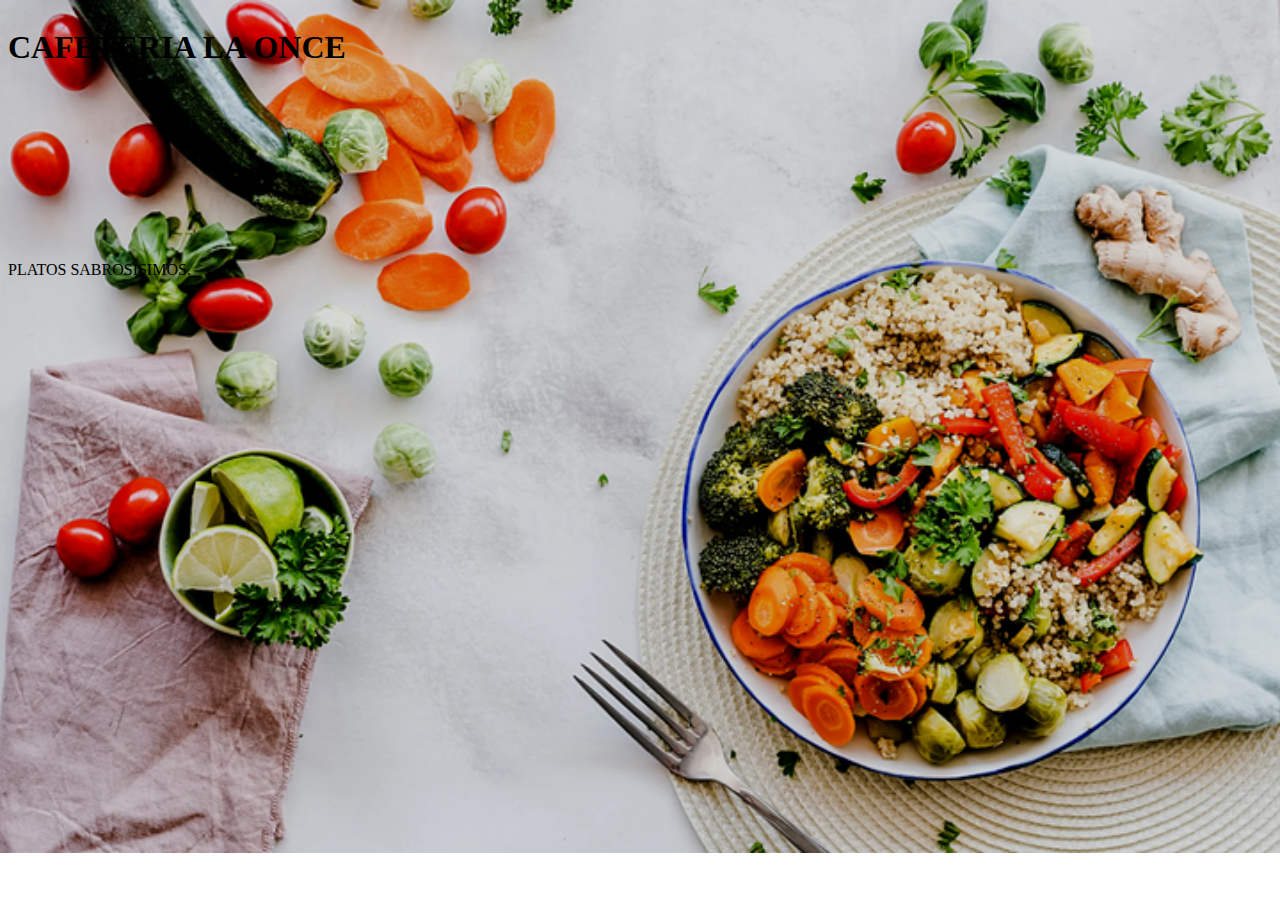
<file: ProyectoClase/index.html>
<!DOCTYPE html>
<html lang="en">
<head>
    <meta charset="UTF-8">
    <meta name="viewport" content="width=device-width, initial-scale=1.0">
    <title>Document</title>
    <link rel="stylesheet" href="estIlos.css">
    <link rel="preconnect" href="https://fonts.googleapis.com">
<link rel="preconnect" href="https://fonts.gstatic.com" crossorigin>
<link href="https://fonts.googleapis.com/css2?family=Bungee+Spice&display=swap" rel="stylesheet">

</head>

<body>

    
        <h1 class="titulo1">CAFETERIA LA ONCE</h1>
    <p class="parrafo1 Bungee Spice ">PLATOS SABROSÍSIMOS.</p>

    
    
    <section>

    </section>

    
</body>
</html>
</file>
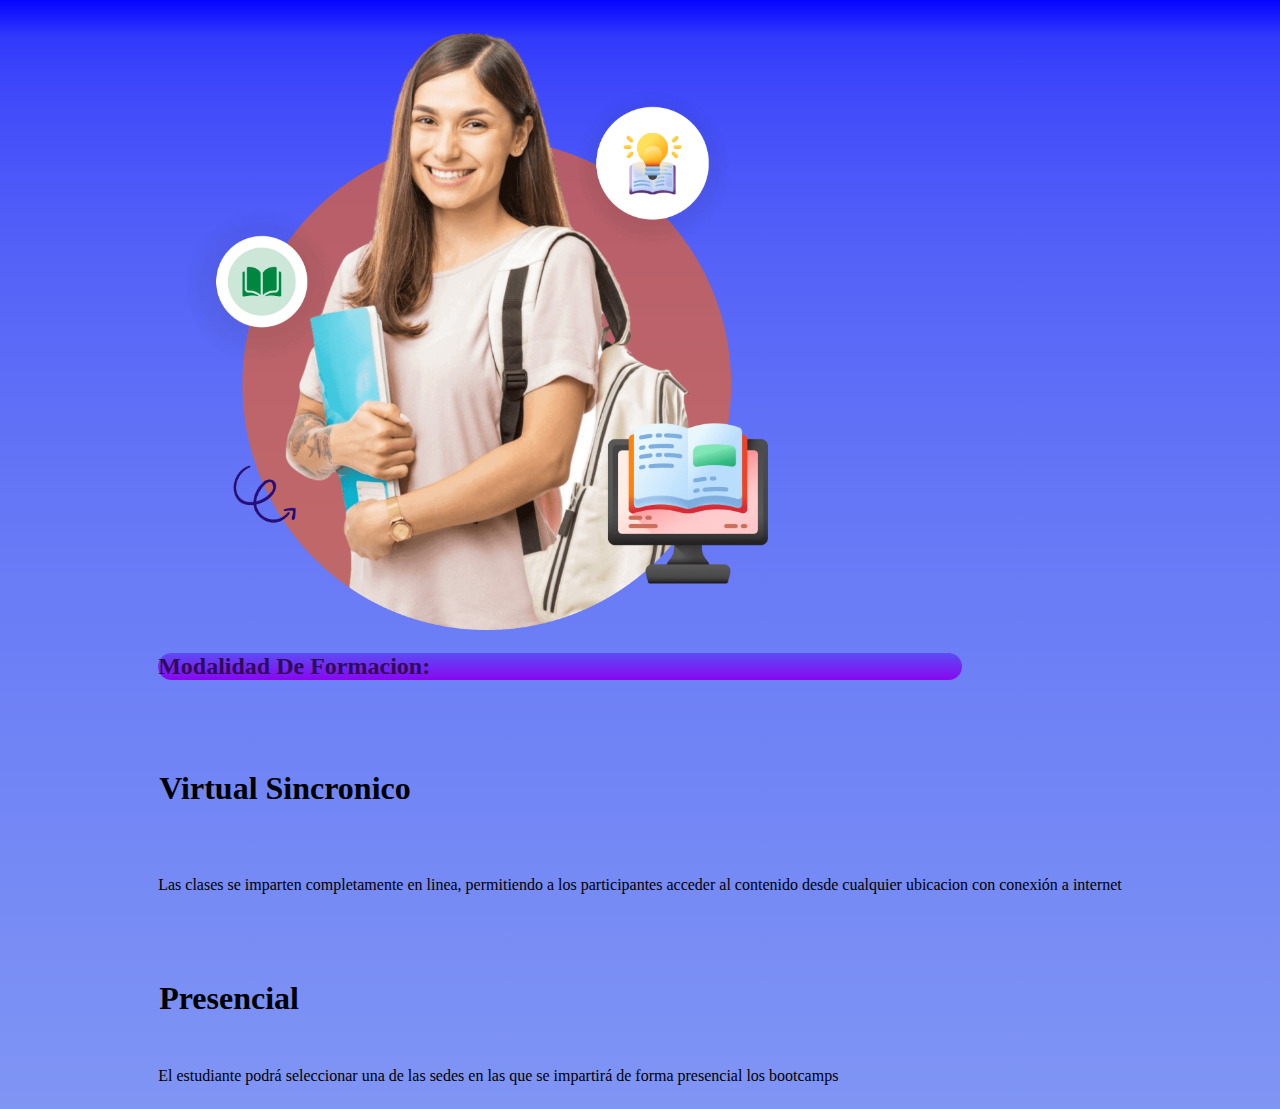
<file: EJERCICIO-MODALIDADES.html>
<!DOCTYPE html>
<html lang="en">

<head>
       <meta charset="UTF-8">
       <meta name="viewport" content="width=device-width, initial-scale=1.0">

    <title>Talento Tech Oriente</title>
    <link rel="stylesheet" href="EstiLosss.css">
      
</head>
<body>

     <div class="principalbox">
        <div class="caja1"><img src="Nena Modalidades.png" alt="Nena" width="610"> 
          </div>   
              <div class="caja2">

              <h2>Modalidad De Formacion:</h2>
              <h1>Virtual Sincronico</h1><br>

              <p>Las clases se imparten completamente en linea, permitiendo a los
              participantes acceder al contenido desde cualquier ubicacion con conexión a internet</p>

              <h1>Presencial</h1>

              <p>El estudiante podrá seleccionar una de las sedes en las que se 
              impartirá de forma presencial los bootcamps </p>

        </div>
    </div>

       

 </body>
</html>
</file>
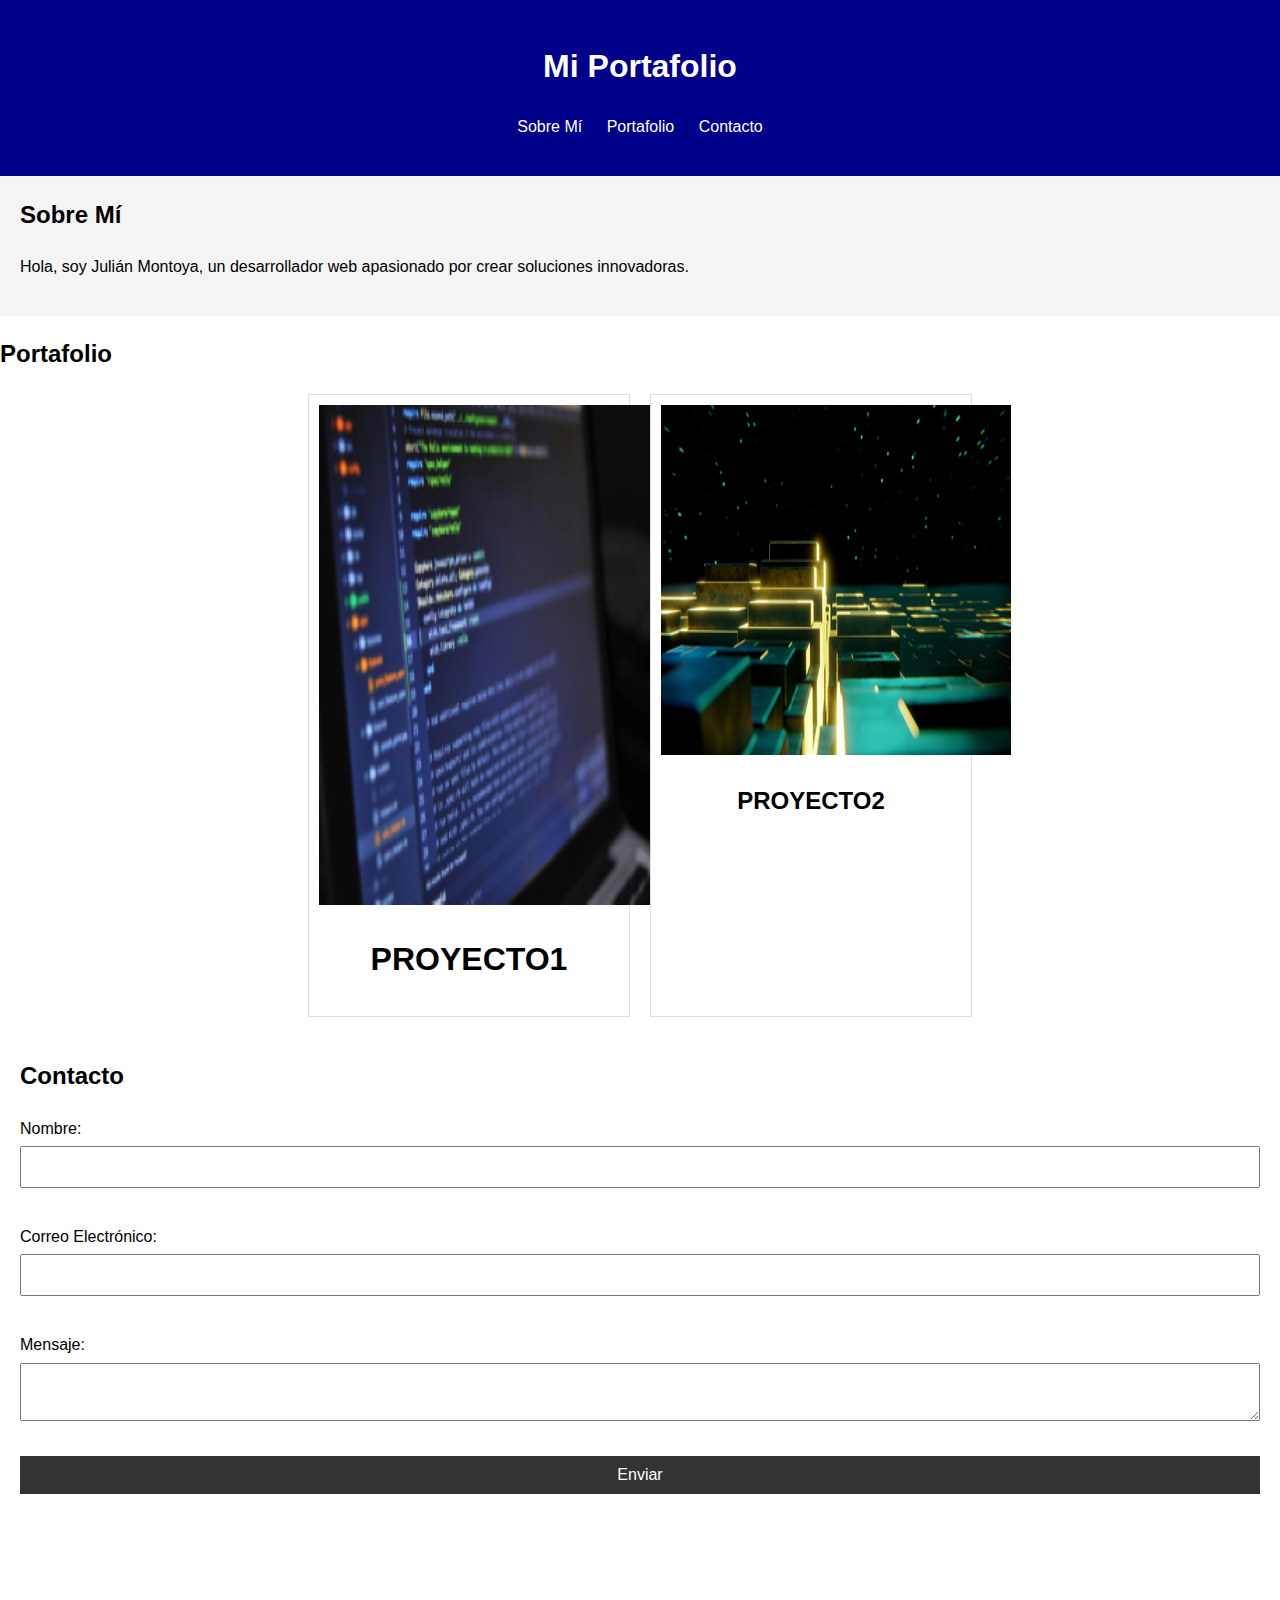
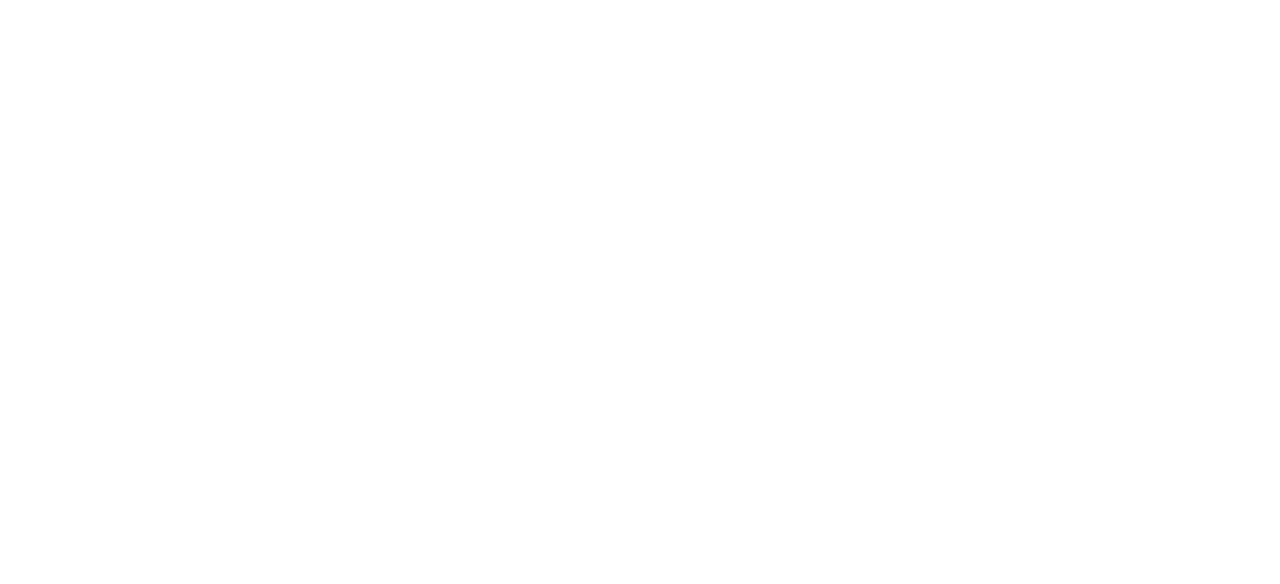
<file: PORTAFOLIO/portafolio.html>
<!DOCTYPE html>
<html lang="es">
<head>
<meta charset="UTF-8">
<meta name="viewport" content="width=device-width, initial-scale=1.0">
<title>Portafolio Personal</title>
<link rel="stylesheet" href="css/estilosPortafolio.css">
</head>
<body>
<!-- Contenido aquí -->
<header>
    <h1>Mi Portafolio</h1>
    <nav>
    <ul>
    <li><a href="#about">Sobre Mí</a></li>
    <li><a href="#portfolio">Portafolio</a></li>
    <li><a href="#contact">Contacto</a></li>
    </ul>
    </nav>
    </header>

    <section id="about">
        <h2>Sobre Mí</h2>
        <p>Hola, soy Julián Montoya, un desarrollador web apasionado por crear soluciones innovadoras.</p>
        </section>

        <section id="portfolio">
          <h2>Portafolio</h2>
            <div class="gallery">
               <div class="project">
                      <img id="imagen"  src="imagenes/programmingpc.png" alt="PROYECTO 1">
                      <h1>PROYECTO1</h1>
             </div>
                 <div class="project">
                      <img id="imagen1"  src="imagenes/darkbluespace.png"  alt="PROYECTO 2">
                      <h2>PROYECTO2</h2>
                 </div> 
                      <!-- Más proyectos aquí -->
            </div>
        </section>


<section id="contact">
    <h2>Contacto</h2>
    <form action="/submit" method="post">
    <label for="name">Nombre:</label>
    <input type="text" id="name" name="name" required><br>
    <label for="email">Correo Electrónico:</label>
    <input type="email" id="email" name="email" required><br>
    <label for="message">Mensaje:</label>
    <textarea id="message" name="message" required></textarea><br>
    <input type="submit" value="Enviar">
    </form>
    </section>

    <div style="margin: 100px;">
        <iframe src="https://www.google.com/maps/embed?pb=!1m14!1m12!1m3!1d1399.7090843187036!2d-73.11352098299061!3d7.128871940415177!2m3!1f0!2f0!3f0!3m2!1i1024!2i768!4f13.1!5e0!3m2!1ses-419!2sco!4v1727282970000!5m2!1ses-419!2sco" width="600" height="450" style="border:0;" allowfullscreen="" loading="lazy" referrerpolicy="no-referrer-when-downgrade"></iframe>


    </div>

</body>
</html>
</file>
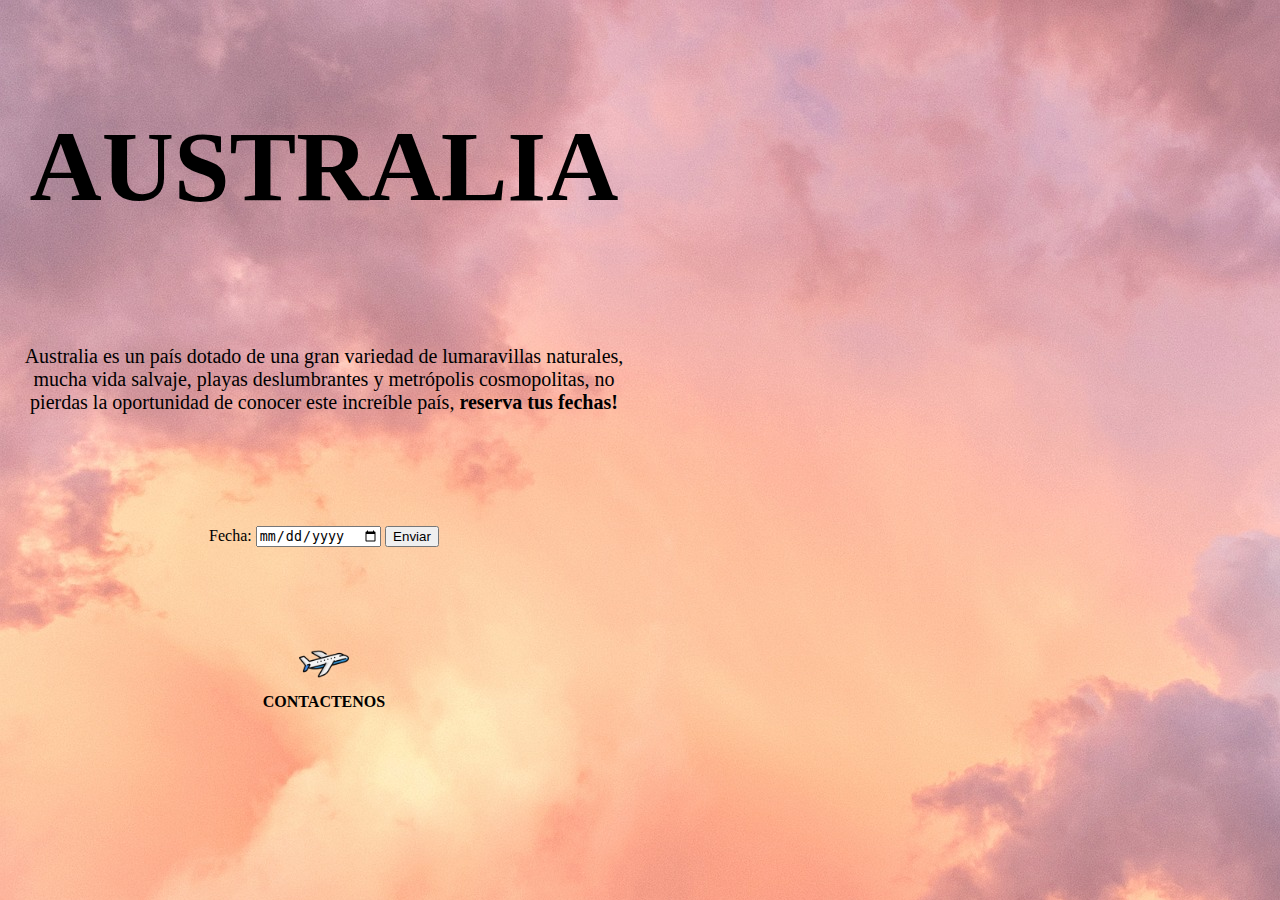
<file: Proyecto1/australia.html>
<!DOCTYPE html>
<html lang="en">
<head>
    <meta charset="UTF-8">
    <meta name="viewport" content="width=device-width, initial-scale=1.0">
    <title>Viaje australia</title>
    <link rel="stylesheet" href="pais.css">
</head>

<body>
    <div class="contenedor">
        <div class="izquierda">
            <h2 class="titulos">AUSTRALIA</h2>
            <p class="descripcion"> Australia es un país dotado de una gran variedad de lumaravillas naturales, mucha vida salvaje, playas deslumbrantes y metrópolis cosmopolitas, no pierdas la oportunidad de conocer este increíble país, <strong>reserva tus fechas!</strong></p>
            <form>
                <label for="fecha">Fecha:</label>
                <input type="date" id="fecha" name="fecha">
                <input type="submit" value="Enviar">
    
            </form>
         <div> 
        <a href="contactenos.html"><img src="avion.png" height="50px" width="50px" alt="Avioncito volador"></a>
        <p class="contacto"> <Strong>CONTACTENOS</Strong></p>
         </div> 
        </div>

        <div class="derecha">

            <iframe width="560" height="315" src="https://www.youtube.com/embed/wphjiSEm2Ds?si=MC5ZGao4XnDjpZGQ" title="YouTube video player" frameborder="0" allow="accelerometer; autoplay; clipboard-write; encrypted-media; gyroscope; picture-in-picture; web-share" referrerpolicy="strict-origin-when-cross-origin" allowfullscreen></iframe>

        </div>

    </div>
</body>
</html>
</file>
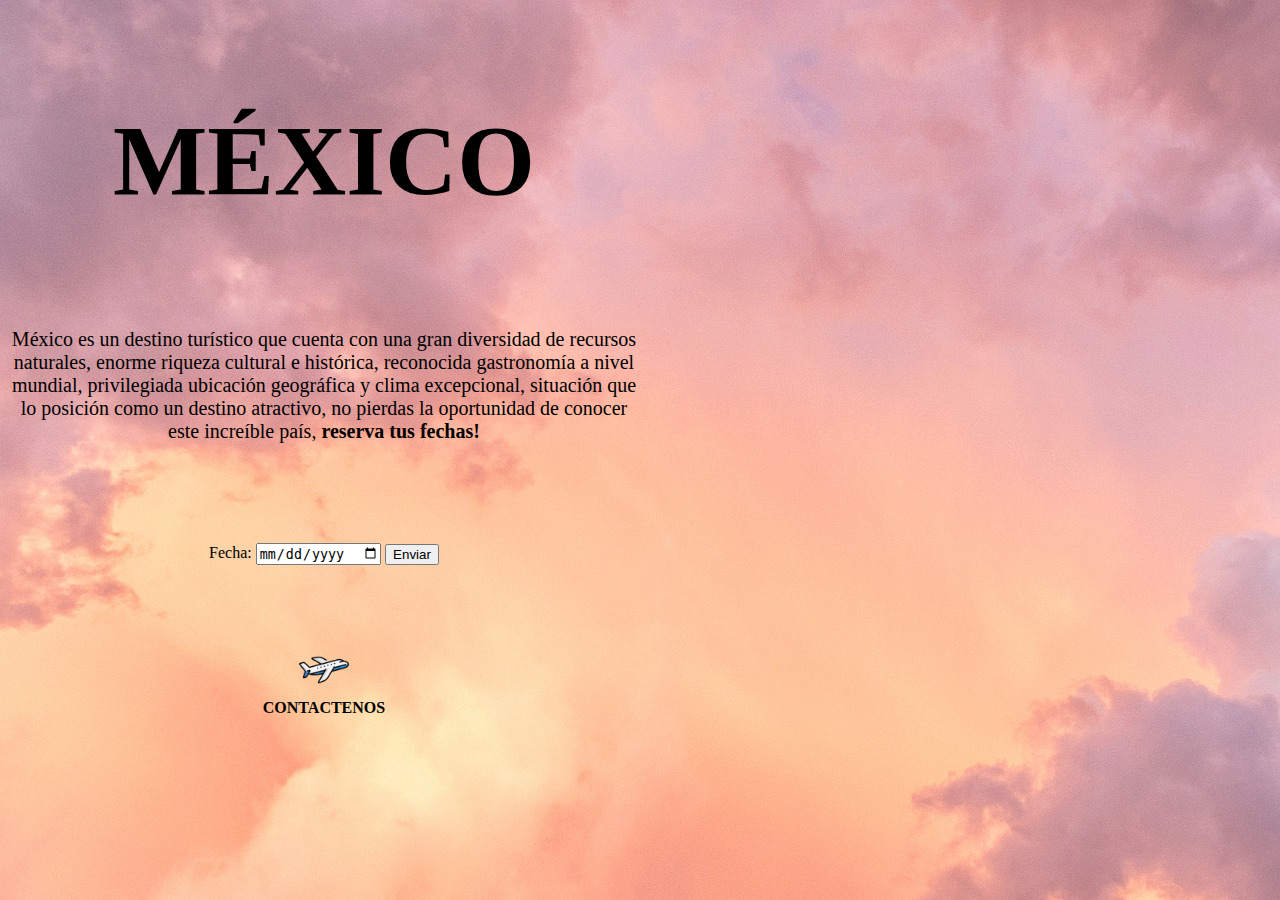
<file: Proyecto1/mexico.html>
<!DOCTYPE html>
<html lang="en">
<head>
    <meta charset="UTF-8">
    <meta name="viewport" content="width=device-width, initial-scale=1.0">
    <title>Viaje méxico</title>
    <link rel="stylesheet" href="pais.css">
</head>

<body>
    <div class="contenedor">
        <div class="izquierda">
            <h2 class="titulos">MÉXICO</h2>
            <p class="descripcion"> México es un destino turístico que cuenta con una gran diversidad de recursos naturales, enorme riqueza cultural e histórica, reconocida gastronomía a nivel mundial, privilegiada ubicación geográfica y clima excepcional, situación que lo posición como un destino atractivo, no pierdas la oportunidad de conocer este increíble país, <strong>reserva tus fechas!</strong></p>
            <form>
                <label for="fecha">Fecha:</label>
                <input type="date" id="fecha" name="fecha">
                <input type="submit" value="Enviar">
    
            </form>
         <div> 
        <a href="contactenos.html"><img src="avion.png" height="50px" width="50px" alt="Avioncito volador"></a>
        <p class="contacto"> <Strong>CONTACTENOS</Strong></p>
         </div> 
        </div>

        <div class="derecha">

            <iframe width="560" height="315" src="https://www.youtube.com/embed/bKXH6llCi5A?si=t92B9Kb3Yfg71TLa" title="YouTube video player" frameborder="0" allow="accelerometer; autoplay; clipboard-write; encrypted-media; gyroscope; picture-in-picture; web-share" referrerpolicy="strict-origin-when-cross-origin" allowfullscreen></iframe>
        </div>

    </div>
</body>
</html>
</file>
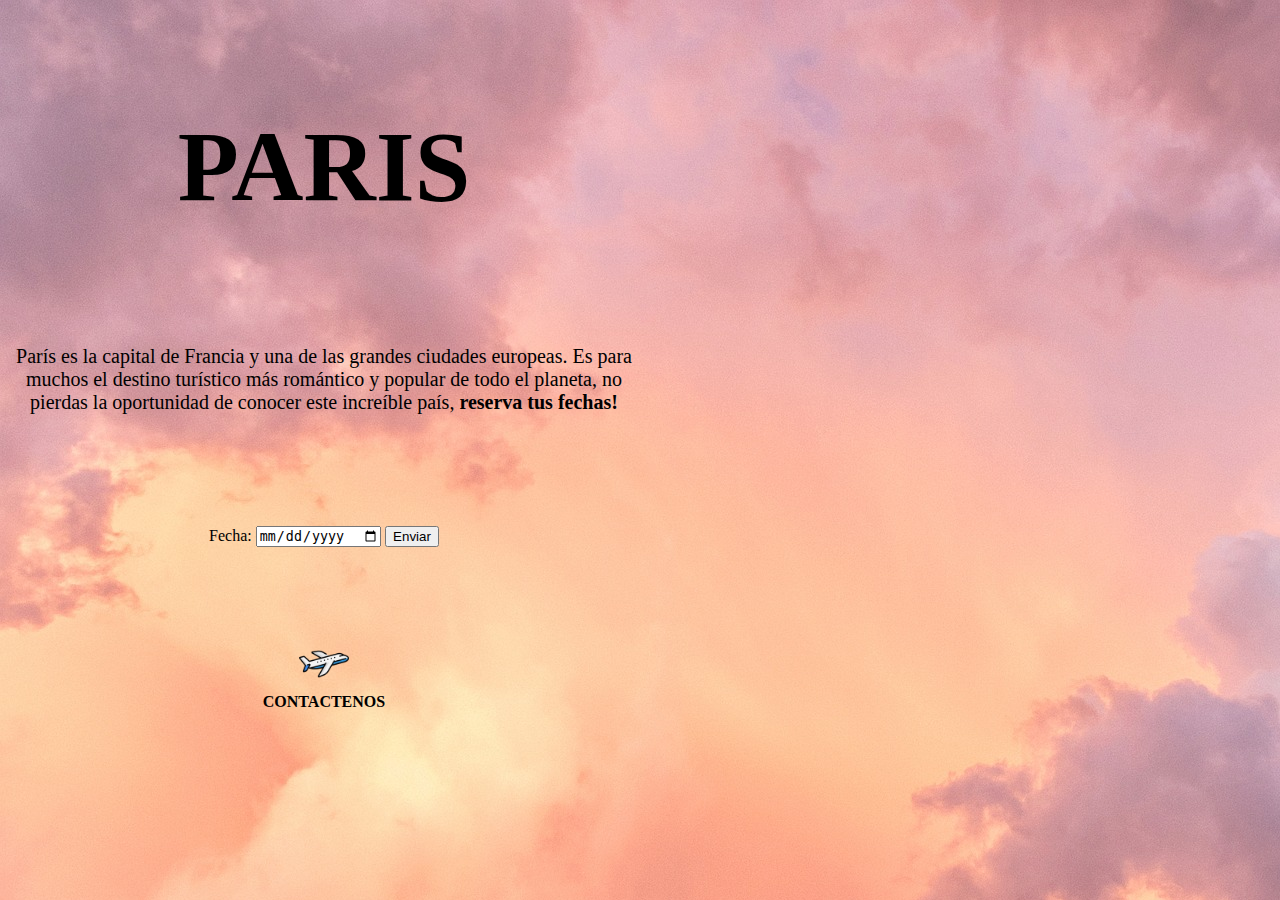
<file: Proyecto1/pais.html>
<!DOCTYPE html>
<html lang="en">
<head>
    <meta charset="UTF-8">
    <meta name="viewport" content="width=device-width, initial-scale=1.0">
    <title>Viaje Paris</title>
    <link rel="stylesheet" href="pais.css">
</head>

<body>
    <div class="contenedor">
        <div class="izquierda">
            <h2 class="titulos">PARIS</h2>
            <p class="descripcion"> París es la capital de Francia y una de las grandes ciudades europeas. Es para muchos el destino turístico más romántico y popular de todo el planeta, no pierdas la oportunidad de conocer este increíble país, <strong>reserva tus fechas!</strong></p>
            <form>
                <label for="fecha">Fecha:</label>
                <input type="date" id="fecha" name="fecha">
                <input type="submit" value="Enviar">
    
            </form>
         <div> 
        <a href="contactenos.html"><img src="avion.png" height="50px" width="50px" alt="Avioncito volador"></a>
        <p class="contacto"> <Strong>CONTACTENOS</Strong></p>
         </div> 
        </div>

        <div class="derecha">

            <iframe width="560" height="315" src="https://www.youtube.com/embed/1T4gHV7o_2Q?si=6Fb__rBne9tSkDU8" title="YouTube video player" frameborder="0" allow="accelerometer; autoplay; clipboard-write; encrypted-media; gyroscope; picture-in-picture; web-share" referrerpolicy="strict-origin-when-cross-origin" allowfullscreen></iframe>
            
        </div>

    </div>
</body>
</html>
</file>
<file: ProyectoClase/estIlos.css>
body{
    display: grid;
    width: 100%;
    height: 600px;
    justify-content: space;
    background-image: url(fotocomida.png);
    background-repeat: no-repeat;
    background-size: cover;
    background-blend-mode: saturation;
}

.titulo1{
    color: black;
}

.parrafo{
    color: black;
    font-size: 100;
}

.bungee-spice-regular {
    font-family: "Bungee Spice", sans-serif;
    font-weight: 70;
    font-style: normal;
  }
  
  
  .gowun-batang-bold {
    font-family: "Bungee Spice", serif;
    font-weight: 350;
    font-style: normal;
  }
</file>
<file: EstiLosss.css>
body{
    background: linear-gradient(rgba(0, 0, 255, 0.979), 10%, rgba(83, 112, 240, 0.74));
}

.principalbox{
              color:purple;
              display: grid;
              grid-template-columns: auto;
              flex-direction: row;
              justify-content: center;
    
}

           h1{
              color: rgb(0, 0, 0);
              height: 1px;
              padding-top: 70px;
              padding-bottom: 70px;
              margin: 1px;
              border: 1px;

            }

          h2{
             color: #1c0330cb;
             background: linear-gradient(#5c4cf3, #8807f1);
             border-radius: 1rem;
             margin-right: 10rem;
           }
p{
    color: rgb(0, 0, 0);
    
}
</file>
<file: PORTAFOLIO/css/estilosPortafolio.css>
body {
    font-family: Arial, sans-serif;
    line-height: 1.6;
    margin: 0;
    padding: 0;
    }
    header {
    background: darkblue;
    color: #fff;
    padding: 20px 0;
    text-align: center;
    }
    nav ul {
    list-style: none;
    padding: 0;
    }
    nav ul li {
    display: inline;
    margin: 0 10px;
    }
    nav ul li a {
    color: #fff;
    text-decoration: none;
    /*  aca comentarios    */
    }
    a:hover{
    background-color: red;
    color: black;
    }
    #about {
    padding: 20px;
    background: #f4f4f4;
    }
    #about h2 {
    margin-top: 0;
    }
    .gallery {
    display: flex;
    grid-template-columns: wrap;
    gap: 20px;
    justify-content: center;
    }
    #imagen {
    width: 500px;
    height: 500px;
  
    }
    .project {
    width: 300px;
    padding: 10px;
    background: #fff;
    border: 1px solid #ddd;
    text-align: center;
    }
    .project img {
    max-width: 350px;
    height: 350px;
    }
    #contact {
    padding: 20px;
    }
    form {
    display: flex;
    flex-direction: column;
    }
    form label {
    margin-bottom: 5px;
    }
    form input, form textarea {
    margin-bottom: 10px;
    padding: 10px;
    font-size: 16px;
    }
    form input[type="submit"] {
    background: #333;
    color: #fff;
    border: none;
    cursor: pointer;
    }
    
    
@media (max-width: 600px) {
    nav ul {
    display: flex;
    flex-direction: column;
    align-items: center;
    }
    .gallery {
    flex-direction: column;
    align-items: center;
    }
}
</file>
<file: Proyecto1/pais.css>
body {

    background-image: url(nube.jpg);
    
     
}

.contenedor {
    height: 90vh;
    display: grid;
    grid-template-columns: 1fr 1fr;
    align-items: center;
}

.izquierda {
    
    display: grid;
    align-items: center;
    text-align:justify;
    height: 80vh;
    text-align: center;
    justify-items: center;
  
}

.derecha {
    display: grid;
    align-items: center;
    justify-content: center;
    align-items: center; 

}

.titulos {
    font-size: 100PX;
    padding-top: 0px;
    margin: 10px;

}
.descripcion {
    font-size: 20px;

}

img {
    padding-bottom: 0px;
}

.contacto {
    margin-top: 0px;
}

.social-icons {
    list-style: none;
    display: flex;
    gap: 15px; /* Espacio entre los iconos */
    padding: 0; /* Sin padding */
    margin: 0; /* Sin margin */
}

.social-icons li {
    font-size: 24px; /* Tamaño del icono */
}

.social-icons a {
    text-decoration: none;
    color: #333; /* Color del icono */
    transition: color 0.3s; /* Efecto de transición */
}

.social-icons a:hover {
    color: #007bff; /* Color al pasar el ratón */
}

.contenedorcon {
    display: flex;
    flex-direction: column;
    text-align: center;
    gap: 50px;
    align-items: center;
    justify-items: center;
    margin-top: 100px;
}

i {
    margin: 20px;
    padding: 10px;
    font-size: 30px;
    border-radius: 50%;
    color: black;
    box-shadow: 5px 5px 5px rgb(0, 0, 0, .35);
    transition: 0.5s ease;
}

.fa-youtube:hover {

    background-color: red;
    color: white;

}

.fa-facebook:hover {

    background-color: rgb(68, 0, 255);
    color: white;
    
}

.fa-twitter:hover {

    background-color: rgb(68, 0, 255);
    color: white;
    
}

.fa-tiktok:hover {

    background-color: rgb(69, 4, 71);
    color: white;
    
}
</file>
